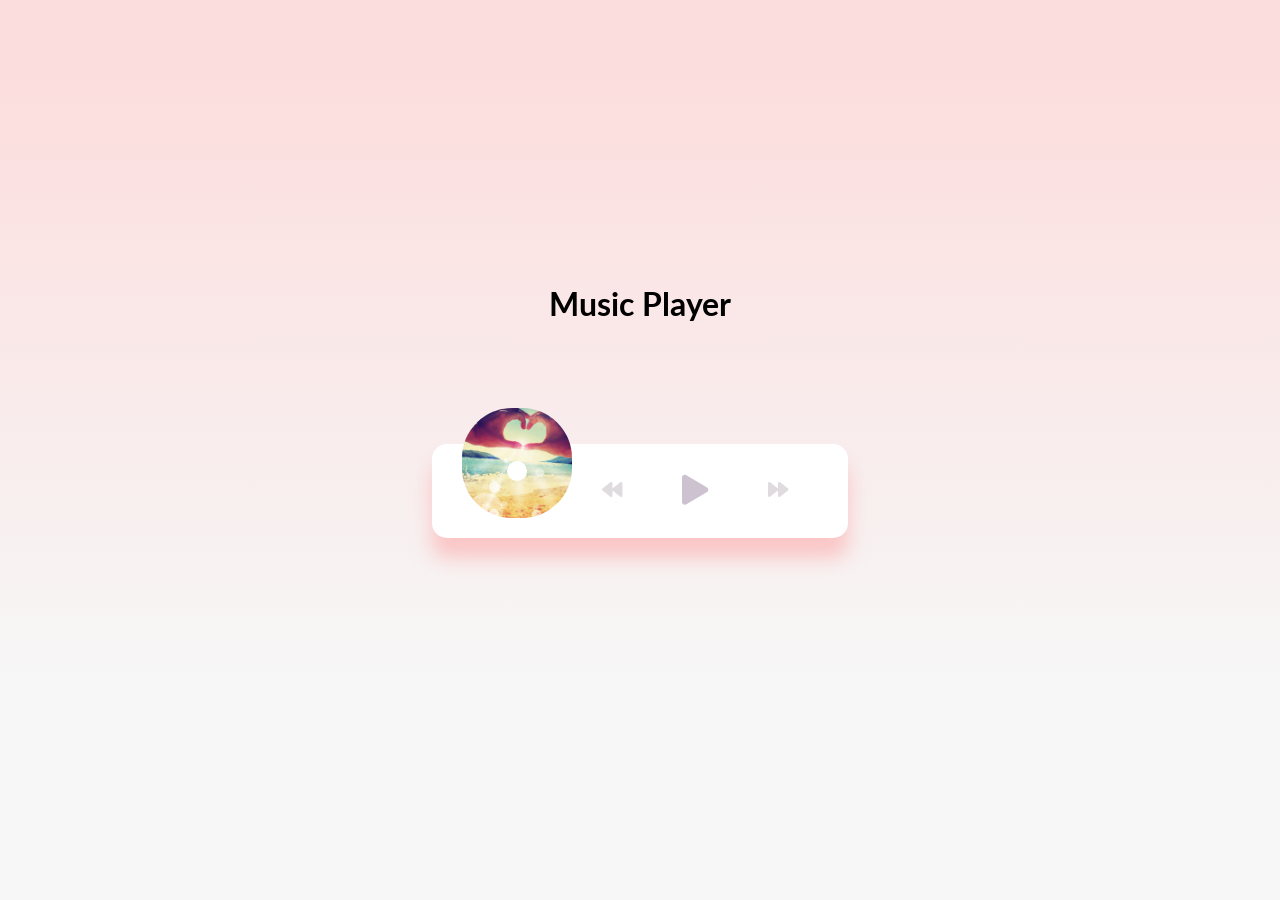
<file: index.html>
<!DOCTYPE html>
<html lang="en">
  <head>
    <meta charset="UTF-8" />
    <meta http-equiv="X-UA-Compatible" content="IE=edge" />
    <meta name="viewport" content="width=device-width, initial-scale=1.0" />
    <title>Document</title>
    <link
      rel="stylesheet"
      href="https://cdnjs.cloudflare.com/ajax/libs/font-awesome/5.15.3/css/all.min.css"
    />
    <link rel="stylesheet" href="style.css">
  </head>
  <body>
      <h1>Music Player</h1>
      <div class="music-container" id="music-container">
          <div class="music-info">
              <h4 id="title">Hey</h4>
              <div class="progress-container" id="progress-container">
                  <div class="progress"></div>
              </div>
          </div>
          
          <audio src="music/hey.mp3" id="audio"></audio>
          
          <div class="img-container">
              <img src="images/hey.jpg" alt="music-cover" id="cover">
          </div>

          <div class="navigation">
              <button id="prev" class="action-btn">
                  <i class="fas fa-backward"></i>
              </button>
              <button id="play" class="action-btn action-btn-big">
                <i class="fas fa-play"></i>
            </button>
            <button id="next" class="action-btn">
                <i class="fas fa-forward"></i>
            </button>
          </div>
      </div>







      <script src="script.js"></script>
  </body>
</html>
</file>
<file: style.css>
@import url("https://fonts.googleapis.com/css2?family=Lato&display=swap");

*{
    box-sizing: border-box;
}

body{
    height: 100vh;
    margin: 0;
    font-family: 'Lato', sans-serif;
    background-image: linear-gradient(
        0deg,
         rgb(247, 247, 247)23.8%,
         rgb(252, 221, 221) 92%
         );
    display: flex;
    flex-direction: column;
    align-items: center;
    justify-content: center;
}

.music-container{
    background-color: #fff;
    border-radius: 15px;
    box-shadow: 0 20px 20px 0 rgba(252, 169, 169, 0.6);
    display: flex;
    padding: 20px 30px;
    position: relative;
    margin: 100px 0;
    z-index: 10;
}

.img-container{
    position: relative;
    width: 110px;
}

.img-container::after{
    content: '';
    background-color: #fff;
    height: 20px;
    width: 20px;
    position: absolute;
    left: 50%;
    bottom: 50%;
    border-radius: 50%;
    transform: translate(-50%, -50%);

}

.img-container img{
    width: inherit;
    height: 110px;
    border-radius: 50px;
    object-fit: cover;
    position: absolute;
    bottom: 0;
    left: 0;

    animation: rotate 3s linear infinite;

    animation-play-state: paused;

}

.music-container.play .img-container img{
    animation-play-state: running;
}


@keyframes rotate{
    from{
        transform: rotate(0deg);
    }

    to{
        transform: rotate(360deg);
    }
}

.navigation{
    display: flex;
    align-items: center;
    justify-content: center;
    z-index: 1;
}

.action-btn{
    background-color: #fff;
    border: 0;
    color: #dfdbdf;
    font-size: 20px;
    cursor: pointer;
    padding: 10px;
    margin: 0 20px;    
}

.action-btn-big{
    color: #cdc2d0;
    font-size: 30px;
}

.action-btn:focus{
    outline: 0;
}

.music-info{
    background-color: rgba(255, 255, 255, 0.6);
    border-radius: 15px 15px 0 0;
    position: absolute;
    top: 0;
    left: 20px;
    width: calc(100% - 40px);
    padding: 10px 10px 10px 150px;
    opacity: 0;
    transform: translateY(0%);
    transition: transform 0.3s ease-in, opacity 0.3s
    ease-in;
}

.music-info h4{
    margin: 0;

}

.music-container.play .music-info{
    opacity: 1;
    transform: translateY(-100%);
}

.progress-container{
    background-color: #fff;
    border-radius: 5px;
    cursor: pointer;
    margin: 10px 0;
    height: 4px;
    width: 100%;

}

.progress{
    background-color: #fe8daa;
    border-radius: 5px;
    height: 100%;
    width: 0%;
    transition: width 0.1s linear;
}
</file>
